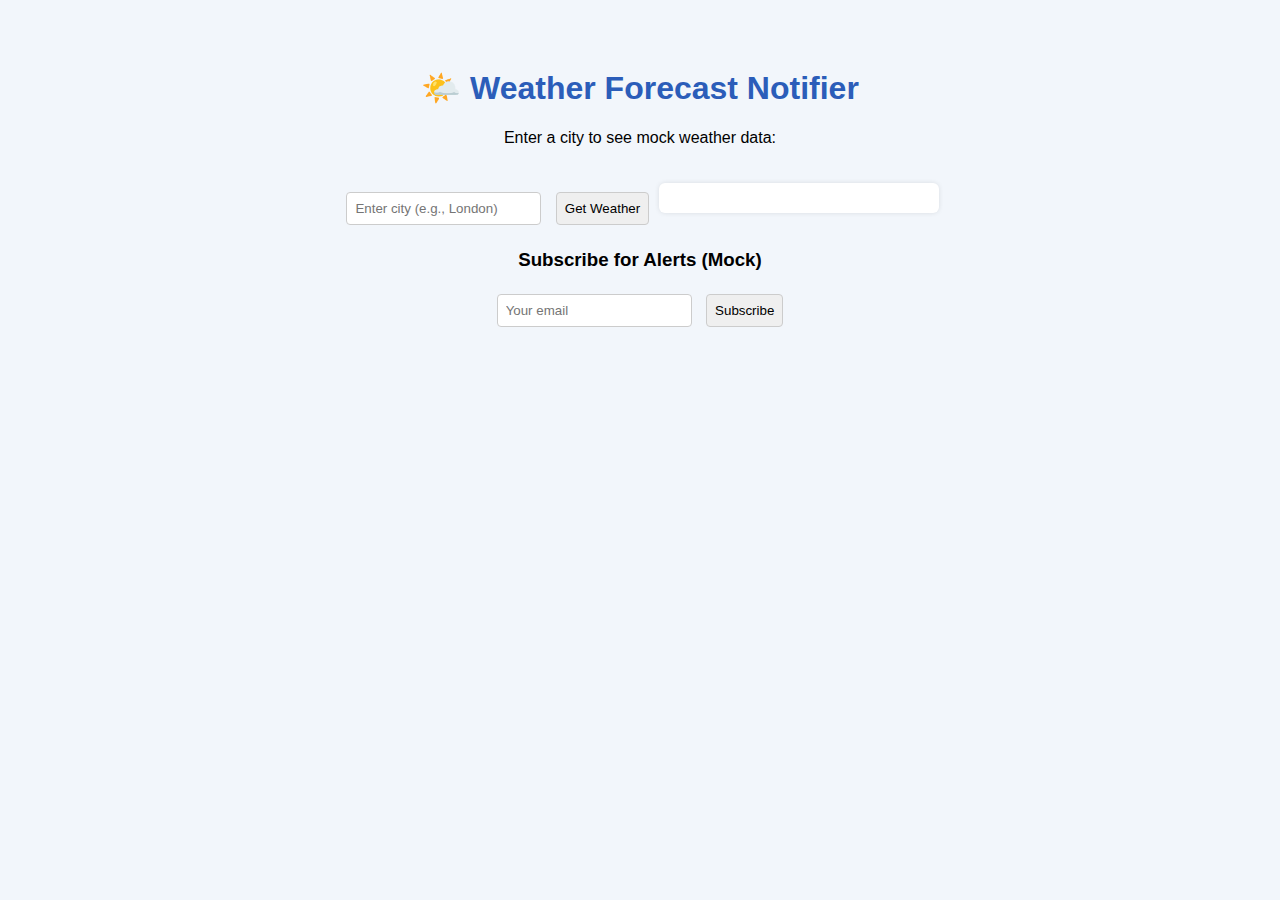
<file: index.html>
<!DOCTYPE html>
<html lang="en">
<head>
  <meta charset="UTF-8">
  <title>Weather Forecast Notifier (Mock)</title>
  <style>
    body {
      font-family: Arial, sans-serif;
      background: #f2f6fb;
      text-align: center;
      padding: 40px;
    }
    h1 { color: #2b5db9; }
    input, button {
      padding: 8px;
      margin: 5px;
      border: 1px solid #ccc;
      border-radius: 4px;
    }
    #result {
      background: white;
      margin-top: 20px;
      padding: 15px;
      border-radius: 6px;
      display: inline-block;
      min-width: 250px;
      text-align: left;
      box-shadow: 0 0 5px rgba(0,0,0,0.1);
    }
  </style>
</head>
<body>
  <h1>🌤️ Weather Forecast Notifier</h1>
  <p>Enter a city to see mock weather data:</p>

  <input id="city" placeholder="Enter city (e.g., London)" />
  <button onclick="getWeather()">Get Weather</button>

  <div id="result"></div>

  <h3>Subscribe for Alerts (Mock)</h3>
  <input id="email" placeholder="Your email" />
  <button onclick="subscribe()">Subscribe</button>

  <script>
    const mockWeather = {
      "London": {
        current: "Cloudy, 14°C",
        forecast: ["Thu: Rainy 13°C", "Fri: Sunny 17°C", "Sat: Windy 16°C"]
      },
      "Paris": {
        current: "Sunny, 17°C",
        forecast: ["Thu: Sunny 19°C", "Fri: Rainy 15°C", "Sat: Cloudy 14°C"]
      },
      "New York": {
        current: "Rainy, 12°C",
        forecast: ["Thu: Cloudy 13°C", "Fri: Rainy 12°C", "Sat: Sunny 16°C"]
      }
    };

    function getWeather() {
      const city = document.getElementById('city').value.trim();
      const result = document.getElementById('result');
      const data = mockWeather[city];
      if (!data) {
        result.innerHTML = `<p style="color:red;">City not found in mock data.</p>`;
        return;
      }
      result.innerHTML = `
        <h2>${city}</h2>
        <p><b>Current:</b> ${data.current}</p>
        <ul>${data.forecast.map(f => `<li>${f}</li>`).join('')}</ul>
      `;
    }

    function subscribe() {
      const email = document.getElementById('email').value.trim();
      const city = document.getElementById('city').value.trim();
      if (!email || !city) {
        alert("Please enter both city and email!");
        return;
      }
      alert(`✅ Subscribed ${email} for weather updates in ${city}! (mock only)`);
    }
  </script>
</body>
</html>
</file>
